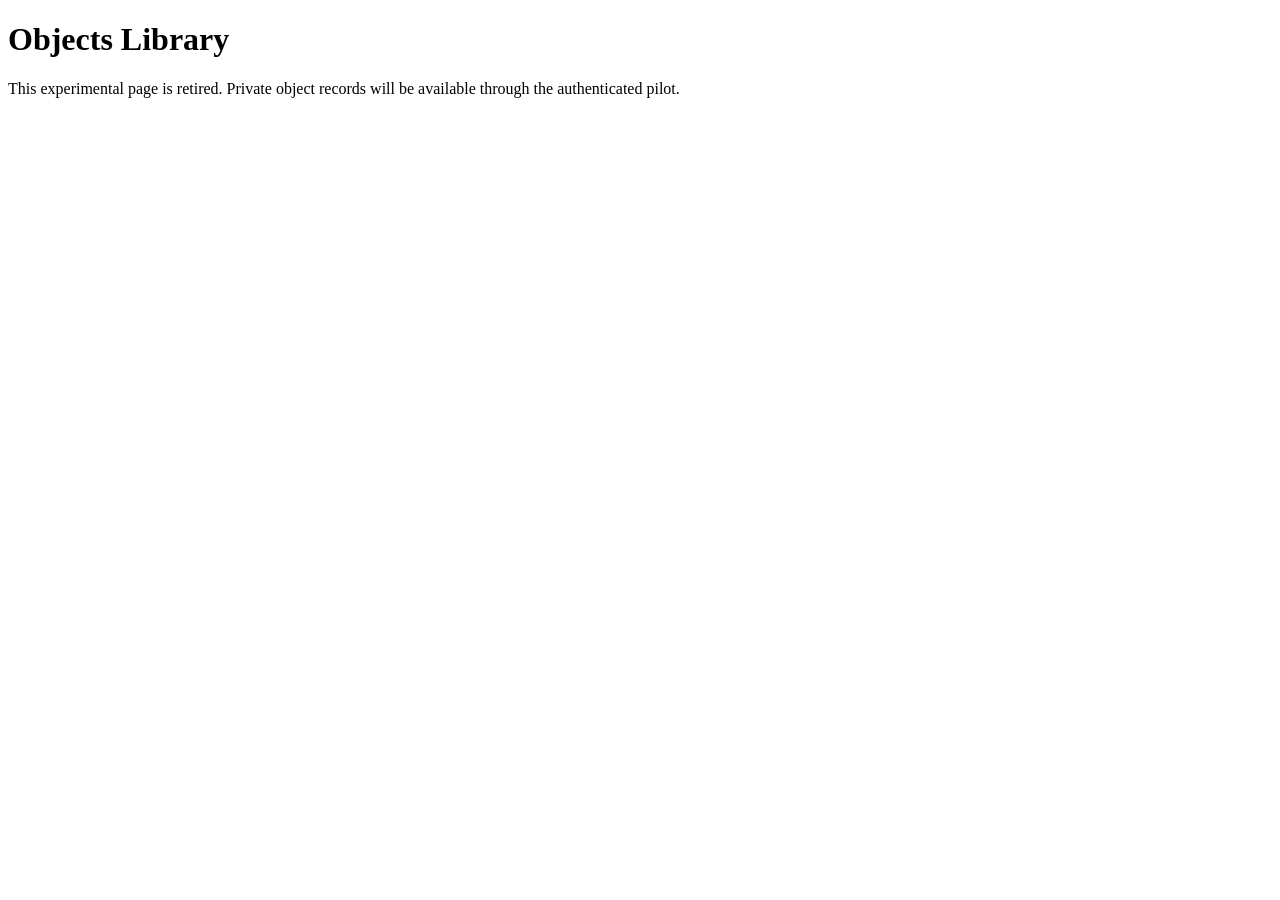
<file: objects/index.html>
<!doctype html><html lang="en"><meta charset="utf-8"><title>Objects Library</title><h1>Objects Library</h1><p>This experimental page is retired. Private object records will be available through the authenticated pilot.</p></html>
</file>
